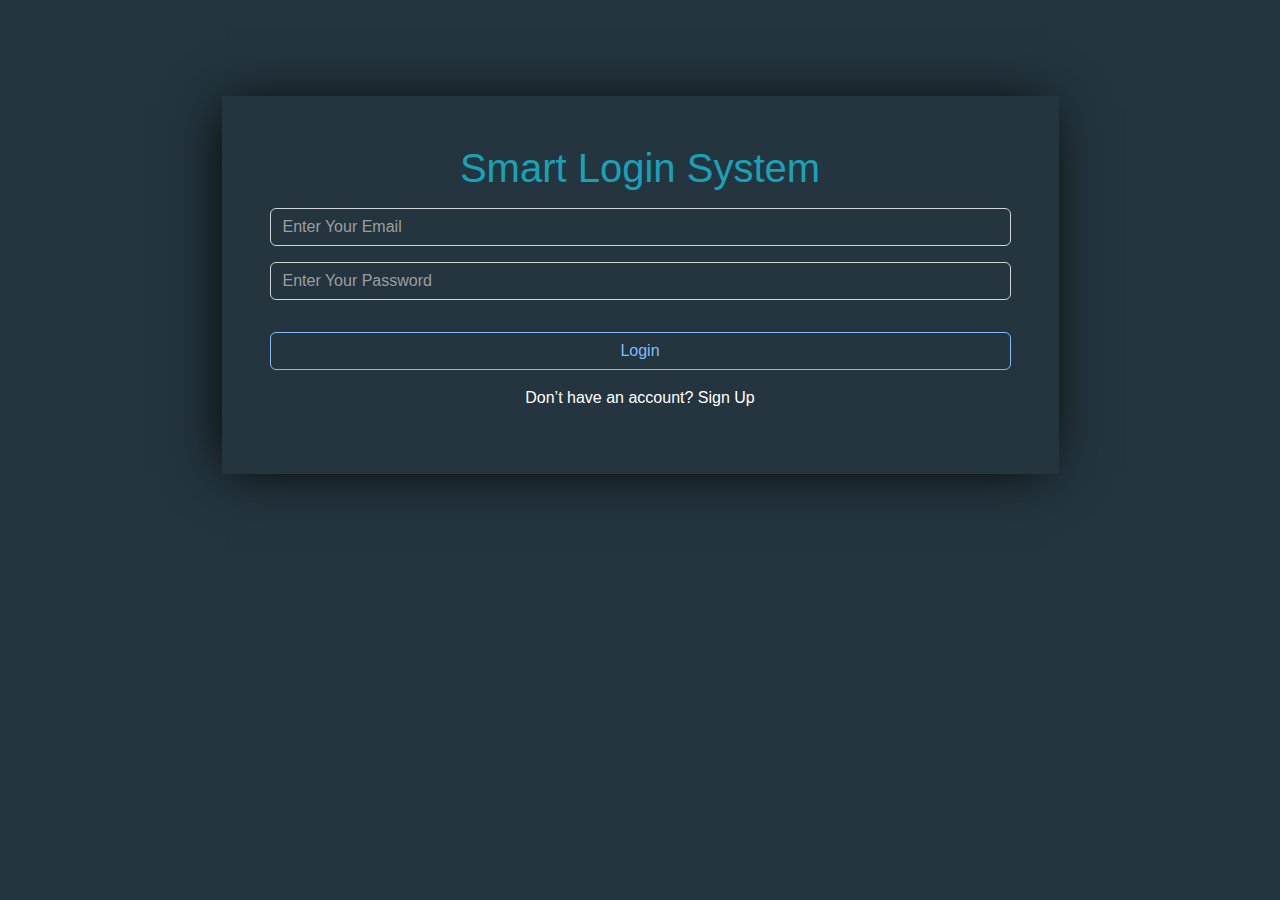
<file: index.html>
<!DOCTYPE html>
<html lang="en">

<head>
    <meta charset="UTF-8">
    <meta name="viewport" content="width=device-width, initial-scale=1.0">
    <title>Login</title>


    <!--Style-->

    <link rel="stylesheet" href="css files/all.min.css">
    <link rel="stylesheet" href="css files/bootstrap.min.css">
    <link rel="stylesheet" href="css files/style.css">

</head>

<body>

    <main class="py-5">

        <div class="container my-5 text-center">

            <div class="row">
                <div class="col-md-12">
                    <div class="inputs mx-auto p-5 w-75">

                        <h1>Smart Login System</h1>

                        <input type="email" class="form-control w-100 my-3 mx-auto" id="signInEmail"
                            placeholder="Enter Your Email">
                        <input type="password" class="form-control w-100 my-3 mx-auto" id="signInpassword"
                            placeholder="Enter Your Password">
                        <p class="checkIn d-none text-danger">incorrect Email or Password</p>
                        <button class="btn main-btn w-100 mx-auto my-3" id="signInButton">Login</button>
                        <p class="text-white ">Don’t have an account? <a href="html files/sign-up.html"
                                class="text-decoration-none text-white">Sign Up</a></p>

                    </div>
                </div>
            </div>
        </div>
    </main>



    <script src="js files/bootstrap.bundle.min.js"></script>
    <script src="js files/index.js"></script>
</body>

</html>
</file>
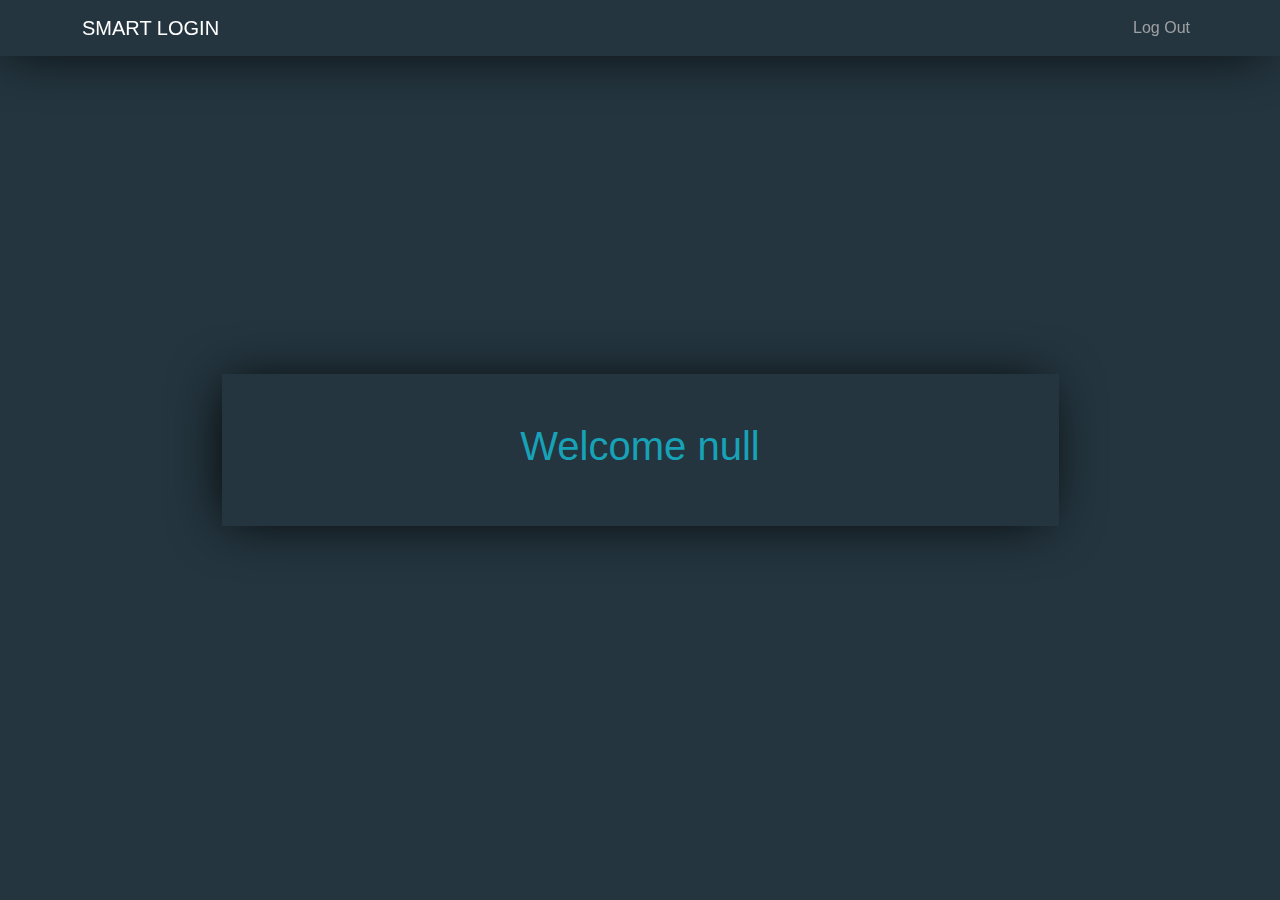
<file: html files/home.html>
<!DOCTYPE html>
<html lang="en" >

<head>
    <meta charset="UTF-8">
    <meta name="viewport" content="width=device-width, initial-scale=1.0">
    <title>Login</title>


    <!--Style-->

    <link rel="stylesheet" href="../css files/all.min.css">
    <link rel="stylesheet" href="../css files/bootstrap.min.css">
    <link rel="stylesheet" href="../css files/style.css">

</head>

<body>

    <nav class="navbar navbar-expand-lg bg-body-tertiary  fixed-top">
        <div class="container">
            <a class="navbar-brand text-white" href="#">SMART LOGIN</a>
            <button class="navbar-toggler" type="button" data-bs-toggle="collapse" data-bs-target="#navbarNav"
                aria-controls="navbarNav" aria-expanded="false" aria-label="Toggle navigation">
                <span class="navbar-toggler-icon"></span>
            </button>
            <div class="collapse navbar-collapse" id="navbarNav">
                <ul class="navbar-nav ms-auto">
              
                    <li class="nav-item">
                        <a class="nav-link out-btn btn btn-outline-warning" aria-current="page" href="../index.html">Log Out</a>
                    </li>

                </ul>
            </div>
        </div>
    </nav>

    <main>

        <div class="container text-center vh-100 d-flex justify-content-center align-items-center">

            <div id="welcome" class="inputs  mx-auto p-5 w-75 my-auto">

                <h1>Welcome Adham</h1>

            </div>


    </main>



    <script src="../js files/bootstrap.bundle.min.js"></script>
    <script src="../js files/home.js"></script>
</body>

</html>
</file>
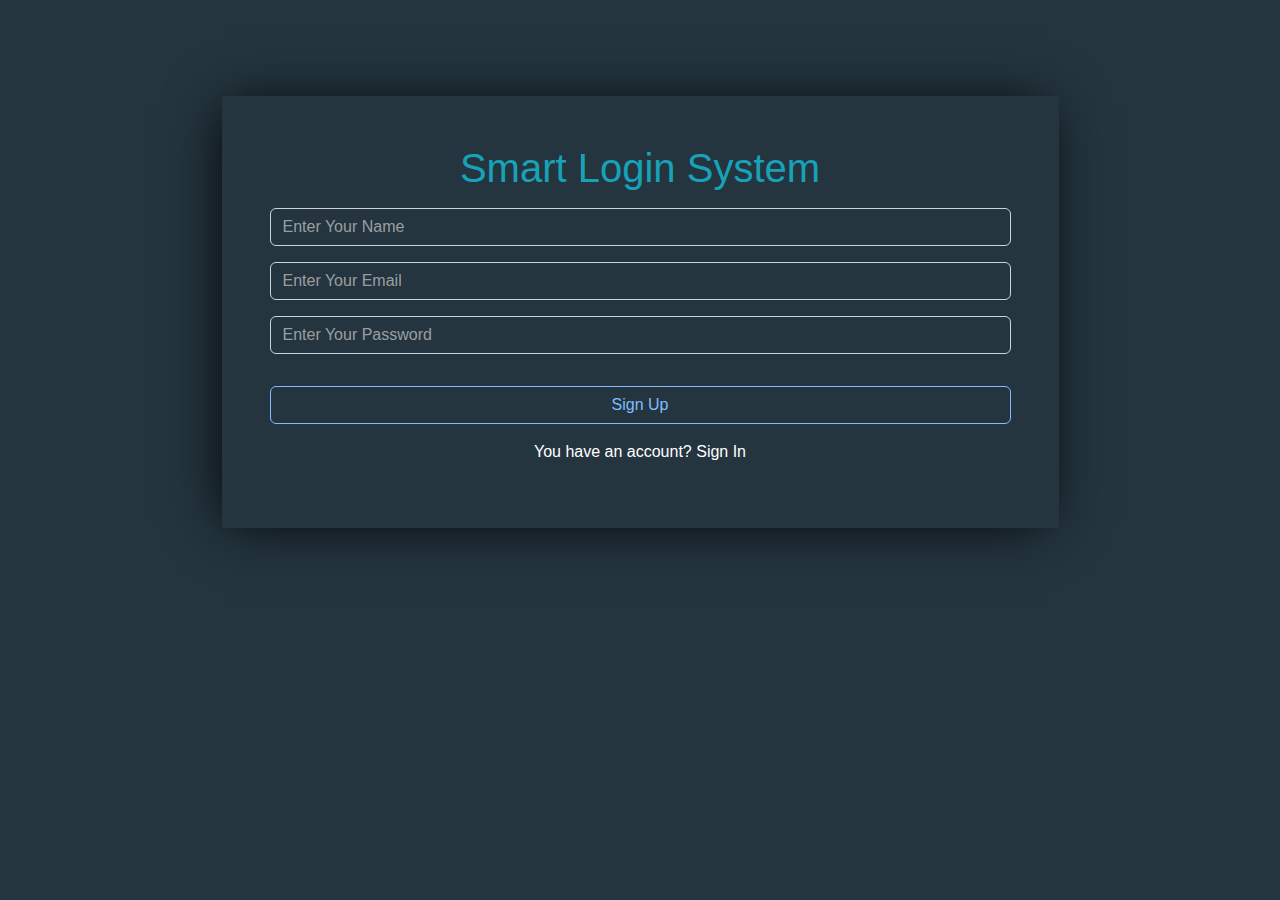
<file: html files/sign-up.html>
<!DOCTYPE html>
<html lang="en">

<head>
    <meta charset="UTF-8">
    <meta name="viewport" content="width=device-width, initial-scale=1.0">
    <title>Login</title>


    <!--Style-->

    <link rel="stylesheet" href="../css files/all.min.css">
    <link rel="stylesheet" href="../css files/bootstrap.min.css">
    <link rel="stylesheet" href="../css files/style.css">

</head>

<body>

    <main class="py-5">

        <div class="container my-5 text-center">

            <div class="row">
                <div class="col-md-12">
                    <div class="inputs mx-auto p-5 w-75">

                        <h1>Smart Login System</h1>
                        <input type="text" class="form-control w-100 my-3 mx-auto" id="signUpName" placeholder="Enter Your Name">
                        <input type="email" class="form-control w-100 my-3 mx-auto" id="signUpEmail" placeholder="Enter Your Email">
                        <p class="d-none text-danger">Email is Already Exist try Another one</p>
                        <input type="password" class="form-control w-100 my-3 mx-auto" id="signUpPassword" placeholder="Enter Your Password">
                        <p class="checkUp d-none  text-danger">All Inputs Required</p>
                        <button class="btn main-btn w-100 mx-auto my-3" id="signUpButton">Sign Up</button>
                        <p class="text-white ">You have an account?  <a href="../index.html" class="text-decoration-none text-white">Sign In</a></p>

                    </div>
                </div>
            </div>
        </div>
    </main>



    <script src="../js files/bootstrap.bundle.min.js"></script>
    <script src="../js files/sign-up.js"></script>
</body>

</html>
</file>
<file: css files/style.css>
body {
    background-color: #24353F;
    font-family: sans-serif;
}

h1 {
    font-size: 40px;
    line-height: 48px;
    color: rgb(23, 162, 184);
    font-weight: 500;
    margin-bottom: 8px;
}

.inputs {
    box-shadow: -5px 2px 54px -9px rgba(0, 0, 0, 1);
}

input {
    background-color: #24353F !important;
    border-color: #ced4da !important;
    color: #fff !important;

}


input:focus,
textarea:focus {
    box-shadow: 0 0 0 0 transparent !important;
    border-color: #80bdff !important;
    outline: 0;
}

input::placeholder {
    color: rgba(194, 192, 192, 0.773) !important;
}

.main-btn {

    border-color: #80bdff;
    color: #80bdff;
}

.main-btn:hover {
    background-color: #80bdff;
    color: white;
}

p a:hover {

    text-decoration: underline !important;
}

.navbar{

    background-color: #24353F !important;

    box-shadow: -5px 2px 54px -9px rgba(0, 0, 0, 1) !important;

}

.navbar-brand{

    font-size: 20px;
}

.out-btn{
    color: rgba(194, 192, 192, 0.773) !important;

}

.out-btn:hover{

    color: white !important;
}
</file>
